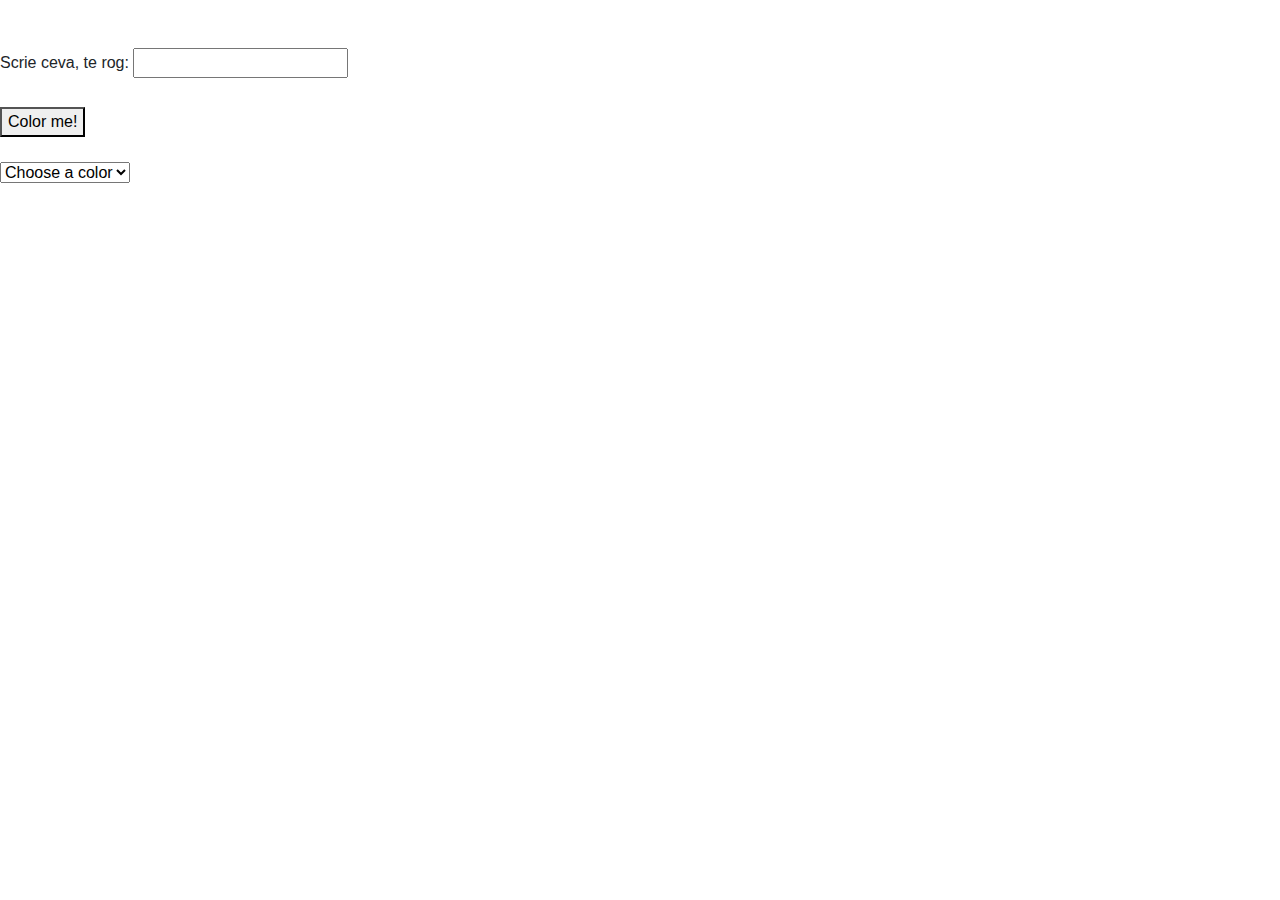
<file: color changing form/index.html>
<!DOCTYPE html>
<html lang="en">
<head>
    <meta charset="UTF-8">
    <meta name="viewport" content="width=device-width, initial-scale=1.0">
    <meta http-equiv="X-UA-Compatible" content="ie=edge">
    <meta name="viewport" content="width=device-width, initial-scale=1, shrink-to-fit=no">
    <link rel="stylesheet" href="https://maxcdn.bootstrapcdn.com/bootstrap/4.0.0/css/bootstrap.min.css" integrity="sha384-Gn5384xqQ1aoWXA+058RXPxPg6fy4IWvTNh0E263XmFcJlSAwiGgFAW/dAiS6JXm" crossorigin="anonymous">
    <title>Events | Asynchronicity</title>
</head>
<body>
    <br><br>
    <label for="word">Scrie ceva, te rog: </label>
    <input type="text" id="word">
    <br><br>
    <button id="b1">Color me!</button>
    <br><br>
    <select id="s1" name="s1">
        <option value="black" selected="selected">Choose a color</option>
        <option value="red">Red </option>
        <option value="yellow">Yellow </option>
        <option value="pink">Pink </option>
    </select>
    <script src="main.js"></script>
</body>
</html>
</file>
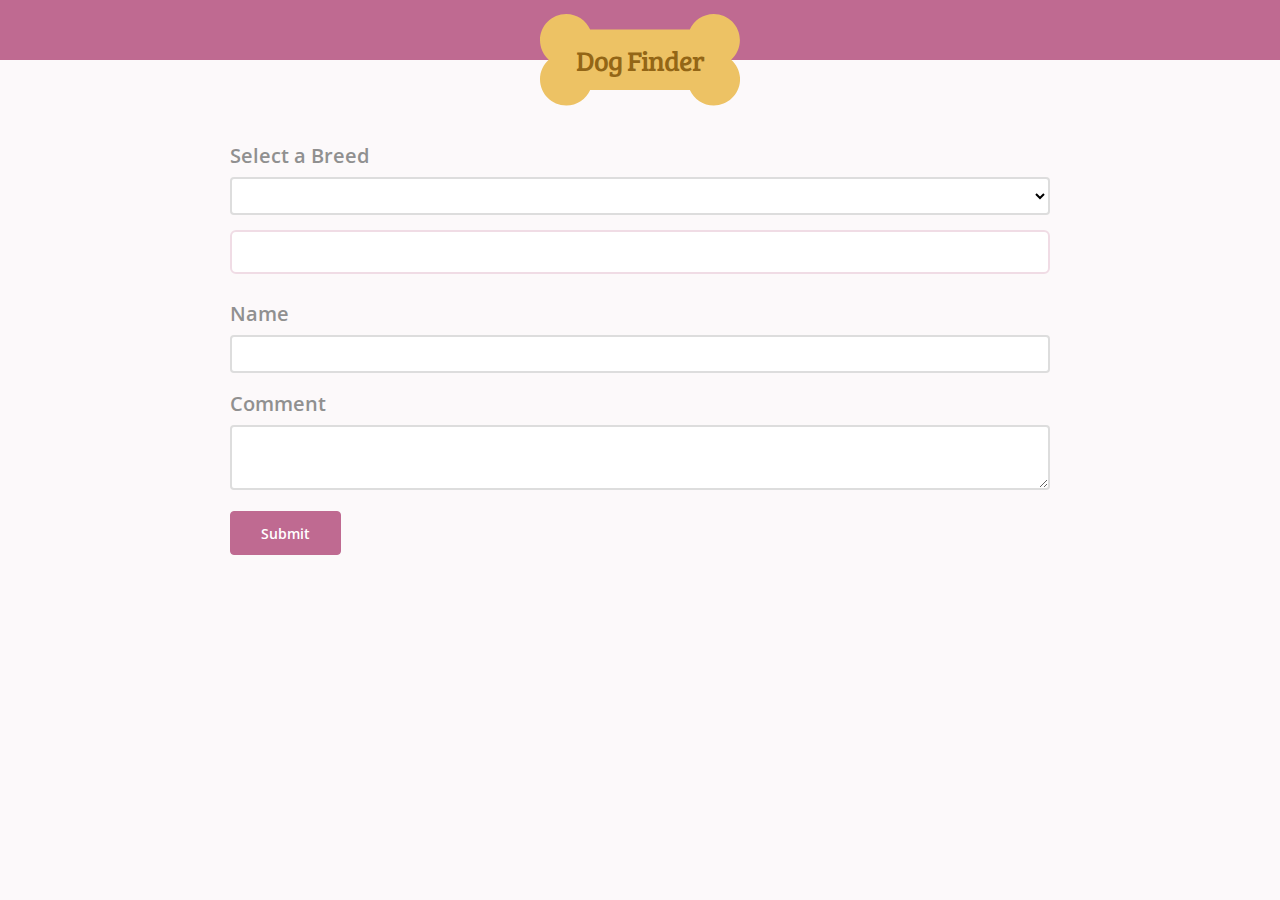
<file: doggoDB/index.html>
<!DOCTYPE html>
<html lang="en">
<head>
  <meta charset="UTF-8">
  <title>DoggoSelect</title>
  <link href="https://fonts.googleapis.com/css?family=Bree+Serif|Open+Sans:400,700" rel="stylesheet">
  <link rel="stylesheet" href="css/styles.css">
</head>
<body>
  <header>
    <h1 class="logo">Dog Finder</h1>
  </header>
  <div class="container">  
    <label for="breeds">Select a Breed</label>
    <select class="u-full-width" id="breeds"></select>
    
    <div class="card"></div>
    
    <form>
      <label for="name">Name</label>
      <input class="u-full-width" id="name" type="text">
    
      <label for="comment">Comment</label>
      <textarea class="u-full-width" id="comment"></textarea>
      
      <button type="submit" id="submit">Submit</button>
    </form>    
  </div>
  
  <script src="js/app.js"></script>
</body>
</html>
</file>
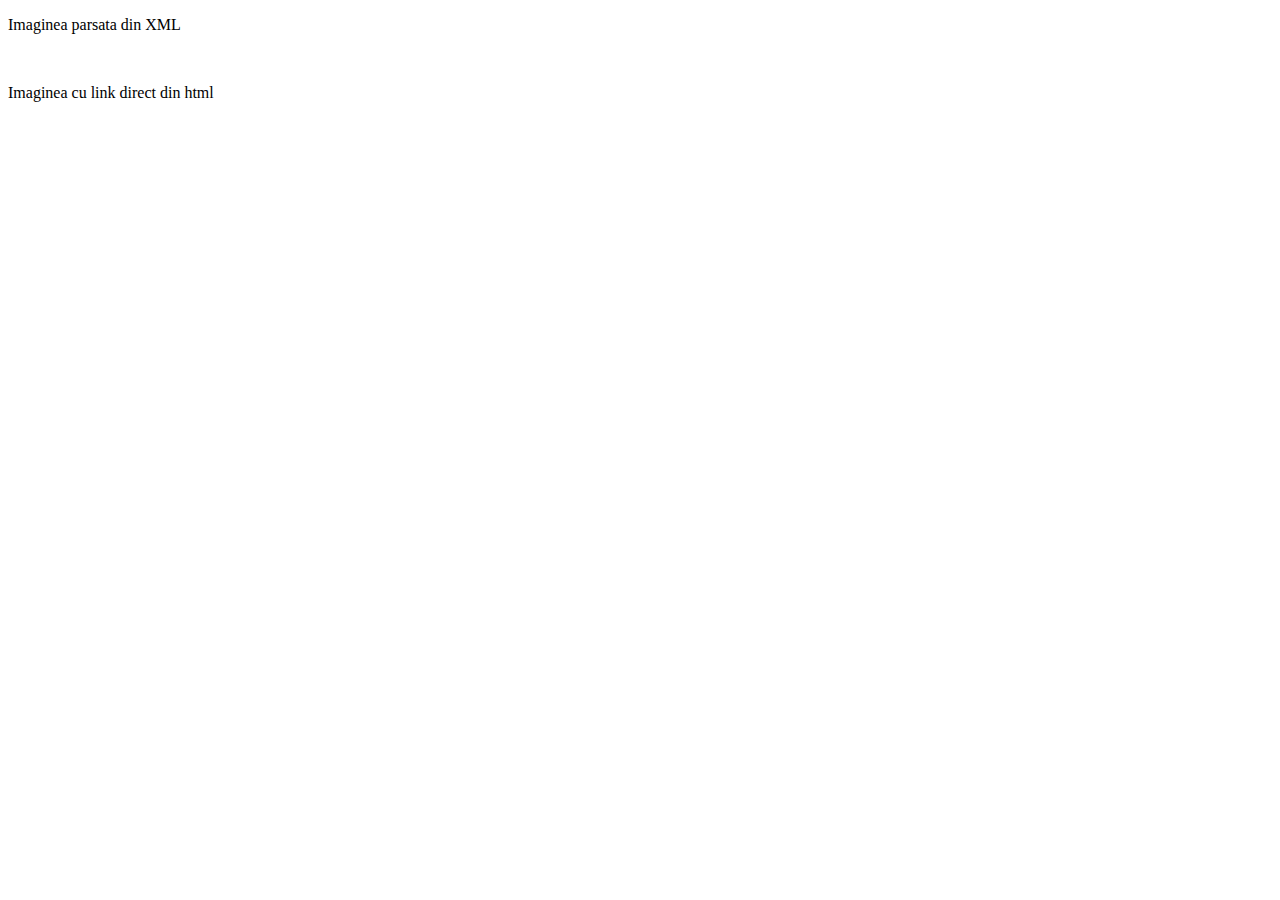
<file: Exercitii06272018/index.html>
<!DOCTYPE html>
<html lang="en">
<head>
    <meta charset="UTF-8">
    <meta name="viewport" content="width=device-width, initial-scale=1.0">
    <meta http-equiv="X-UA-Compatible" content="ie=edge">
    <title>Document</title>

</head>
<body>
    <p>Imaginea parsata din XML</p>
    <div id="catpic"></div>
    <br>
    <p>Imaginea cu link direct din html</p>
    <div id="catpichtml"></div>
<script src="main.js"></script>
</body>
</html>
</file>
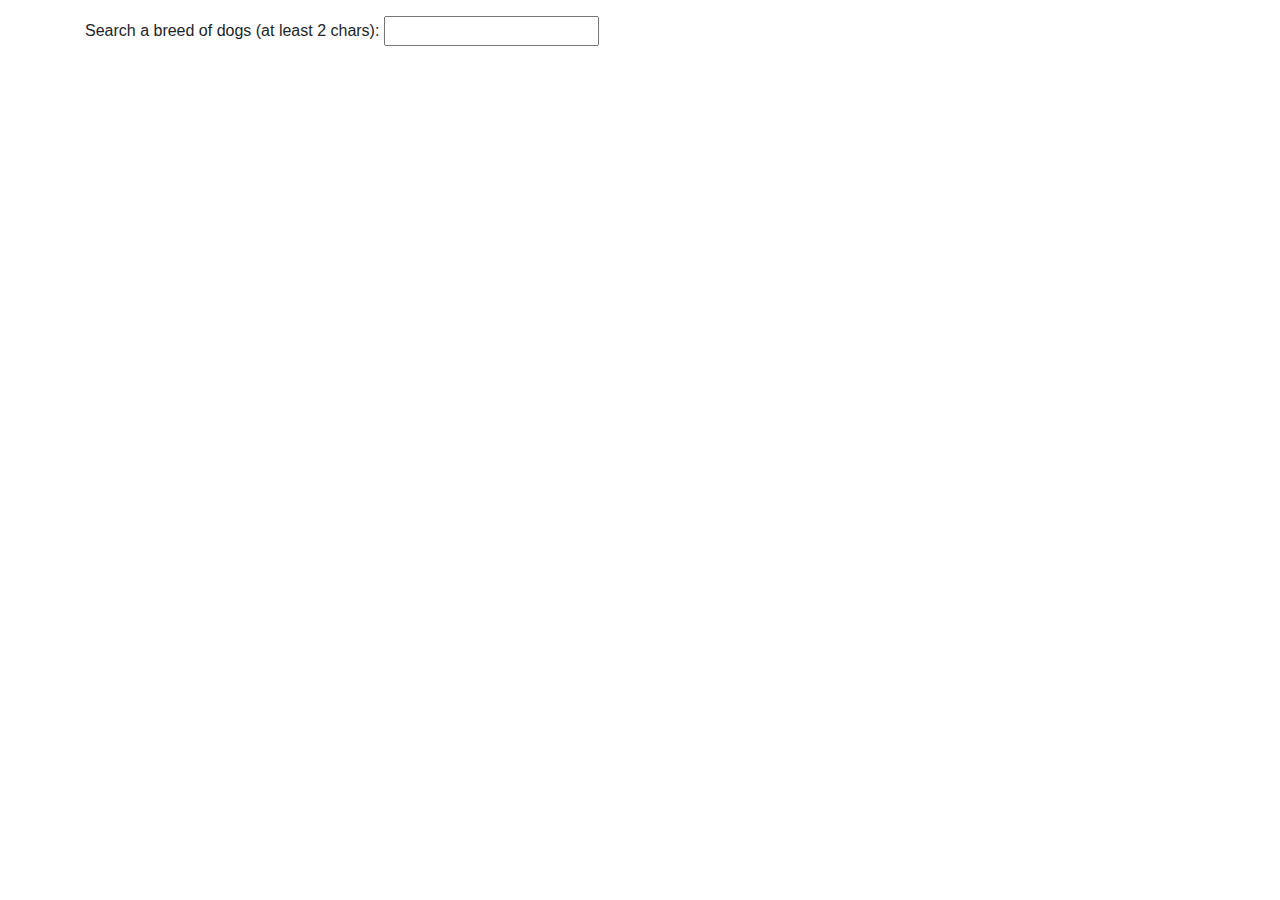
<file: Netflix-like_doggoDB_Search/index.html>
<!doctype html>
<html lang="en">
  <head>
    <title>Dog Finder</title>
    <!-- Required meta tags -->
    <meta charset="utf-8">
    <meta name="viewport" content="width=device-width, initial-scale=1, shrink-to-fit=no">
    <!-- Bootstrap CSS -->
    <link rel="stylesheet" href="https://maxcdn.bootstrapcdn.com/bootstrap/4.0.0/css/bootstrap.min.css" integrity="sha384-Gn5384xqQ1aoWXA+058RXPxPg6fy4IWvTNh0E263XmFcJlSAwiGgFAW/dAiS6JXm" crossorigin="anonymous">
  </head>
  <body>

    <div class="container">
        <div class="row">
            <div class="col-sm-12 mt-3">
                <label for="search">Search a breed of dogs (at least 2 chars): </label>
                <input type="text" name="search" id="search">  
            </div>
        </div>
        <div class="row" id="dogs">
            
        </div>
    </div>
      
    <script src="breeds.js"></script>
    <script src="main.js"></script>
  </body>
</html>
</file>
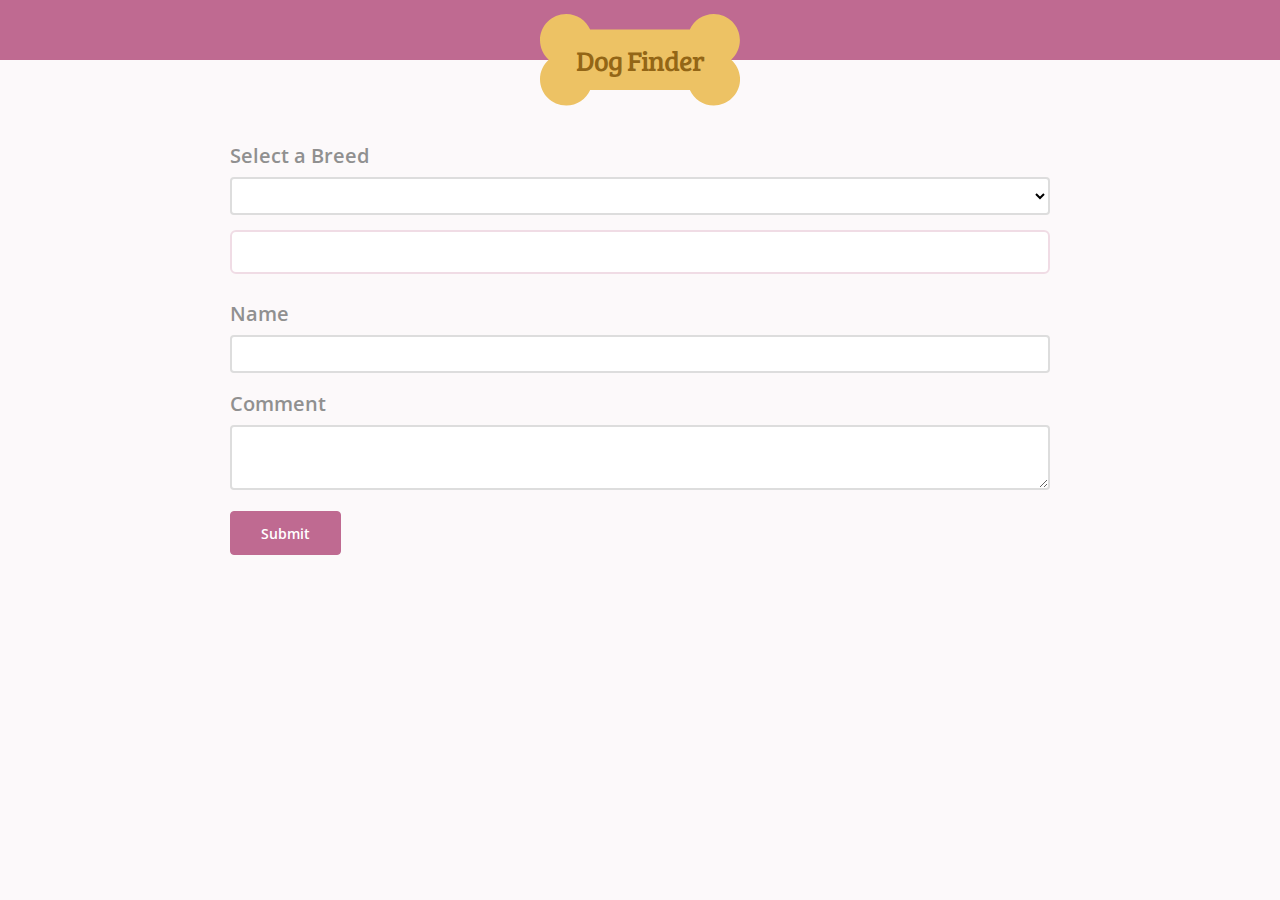
<file: REZOLVARE DOGGODB/index.html>
<!DOCTYPE html>
<html lang="en">
<head>
  <meta charset="UTF-8">
  <title>DoggoSelect</title>
  <link href="https://fonts.googleapis.com/css?family=Bree+Serif|Open+Sans:400,700" rel="stylesheet">
  <link rel="stylesheet" href="css/styles.css">
</head>
<body>
  <header>
    <h1 class="logo">Dog Finder</h1>
  </header>
  <div class="container">  
    <label for="breeds">Select a Breed</label>
    <select class="u-full-width" id="breeds"></select>
    
    <div class="card"></div>
    
    <form>
      <label for="name">Name</label>
      <input class="u-full-width" name"user" id="user" type="text">
    
      <label for="comment">Comment</label>
      <textarea class="u-full-width" id="comment"></textarea>
      
      <button type="submit" id="submit">Submit</button>
    </form>    
  </div>
  
  <script src="js/app.js"></script>
</body>
</html>
</file>
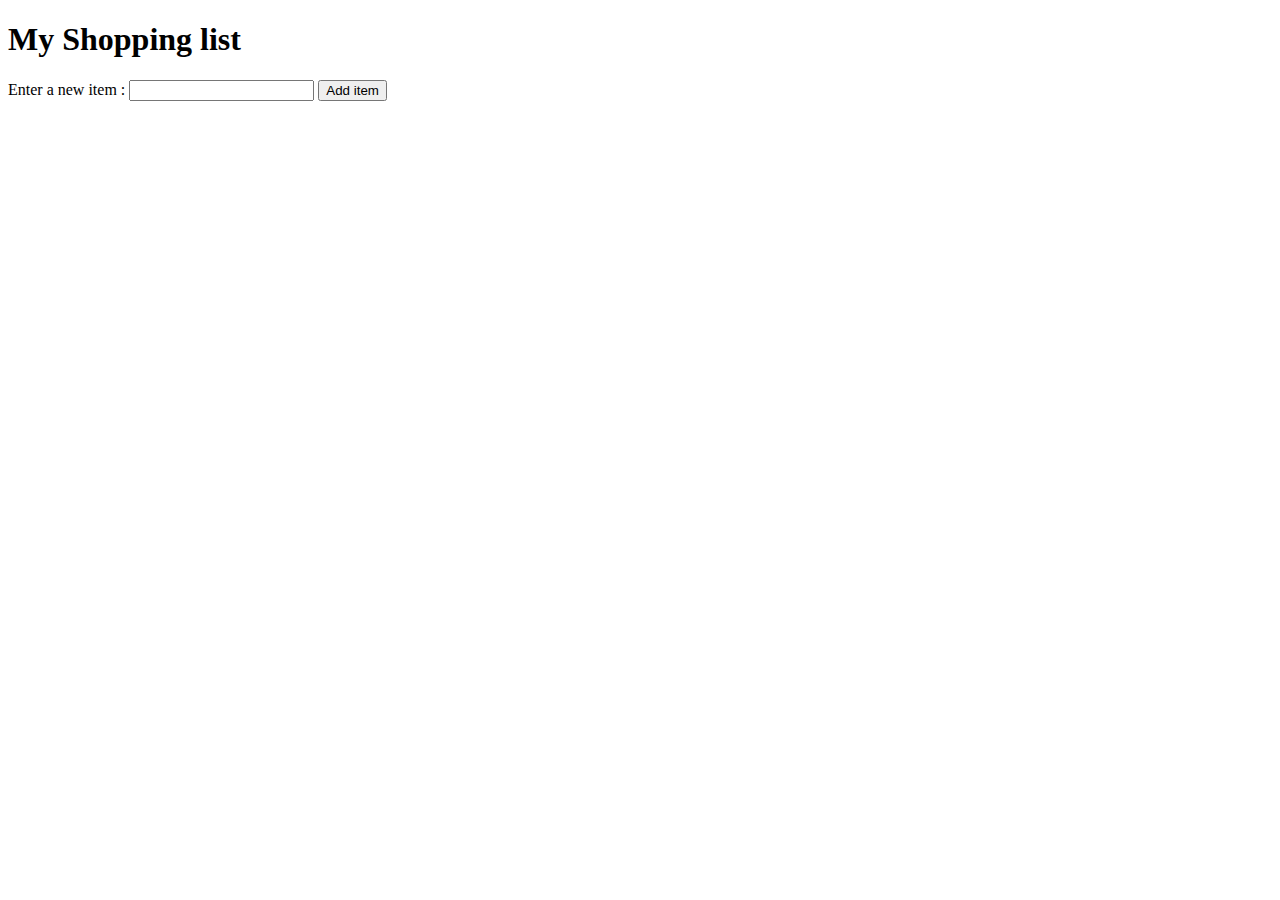
<file: shopping list/index.html>
<!DOCTYPE html>
<html lang="en">

<head>
    <meta charset="UTF-8">
    <meta name="viewport" content="width=device-width, initial-scale=1.0">
    <meta http-equiv="X-UA-Compatible" content="ie=edge">
    <link rel="stylesheet" type="text/css" href="style.css">
    <title>Shopping List</title>
</head>

<body>
    <h1>My Shopping list</h1>
    <!--<form>-->
    <label for="shop">Enter a new item : </label>
    <input type="text" name="shop" id="inputText">
    <button id="but1">Add item</button>
    <!--</form>-->
    <ul id="shopingList">

    </ul>

    <script src="main.js"></script>
</body>

</html>
</file>
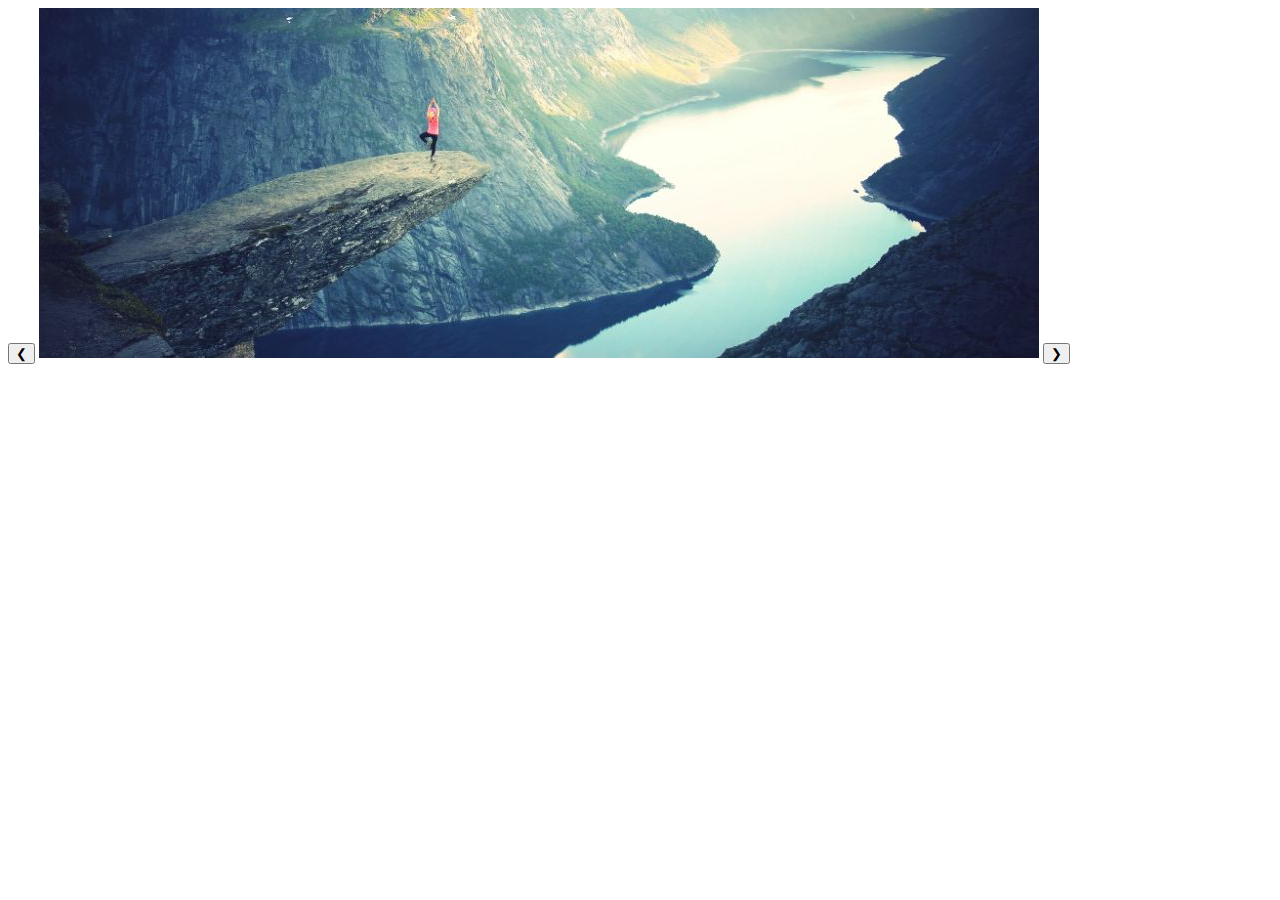
<file: slideshow/index.html>
<!DOCTYPE html>
<html lang="en">
<head>
    
    <meta charset="UTF-8">
    <meta name="viewport" content="width=device-width, initial-scale=1.0">
    <meta http-equiv="X-UA-Compatible" content="ie=edge">
    <title>Document</title>
    
    

</head>
<body>
    
       <button id="inapoi" name="inapoi">&#10094;</button>
        <img id="slide" src="" alt="">
        <button id="inainte" name="inainte">&#10095;</button>
        <link rel = "stylesheet" type="text/css" href="style.css">
        <script src = "main.js"></script>
</body>
</html>
</file>
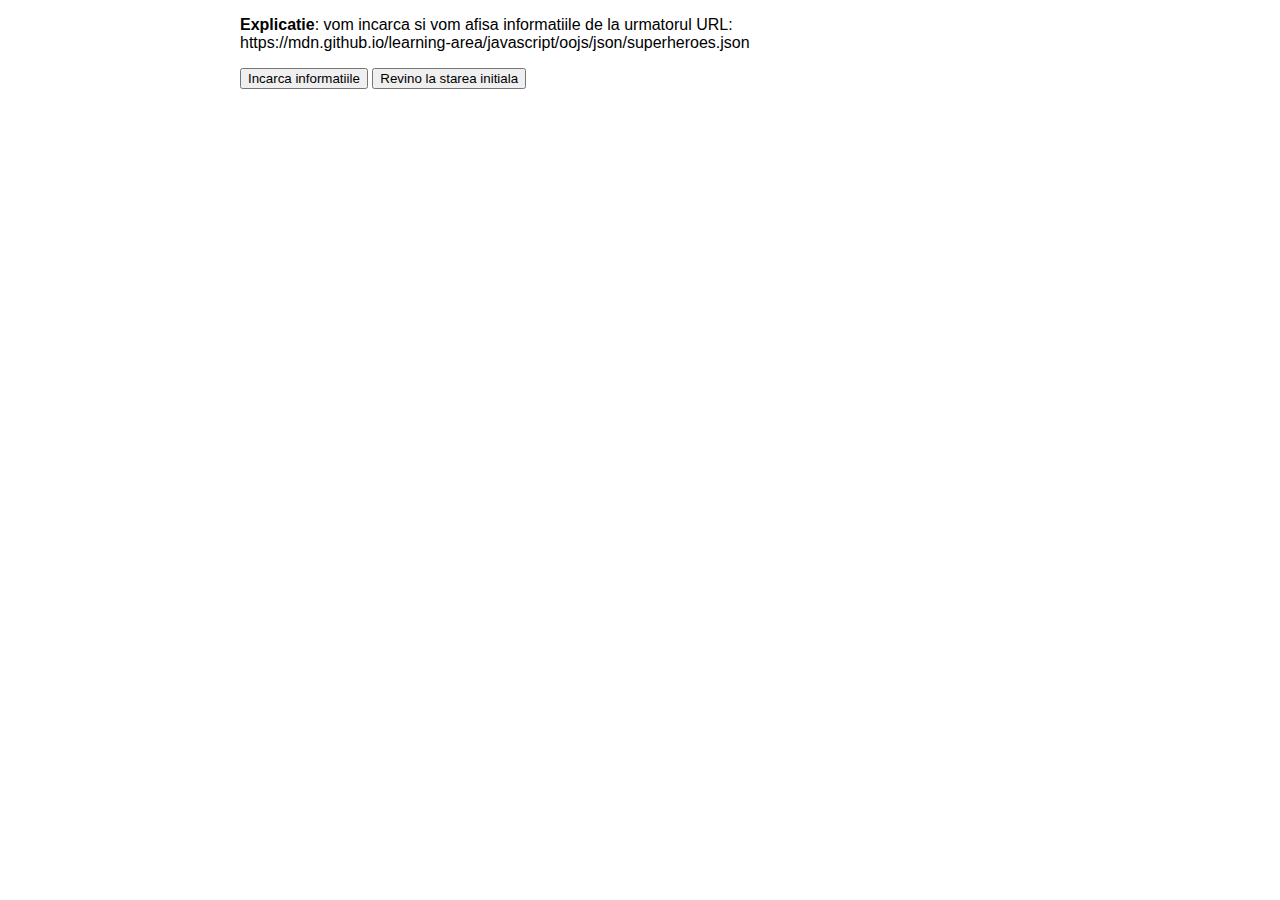
<file: AJAX PRACTICE/01/index.html>
<!DOCTYPE html>
    <html>
    <head>
        <meta charset="utf-8">
        <title>Our superheroes</title>
        <link href="https://fonts.googleapis.com/css?family=Faster+One" rel="stylesheet">
        <link rel="stylesheet" href="ajax.css">
    </head>
    <body>
        <header>
        </header>
        
        <section>
        </section> 
        
         <div>
            <p>
                <strong>Explicatie</strong>: vom incarca si vom afisa informatiile de la 
                urmatorul URL:<br>
                https://mdn.github.io/learning-area/javascript/oojs/json/superheroes.json
            </p>
            <button id="load">Incarca informatiile</button>
            <button id="reload">Revino la starea initiala</button>
        </div>
        
        <script src="main.js"></script>   
        
    </body>
    </html>
</file>
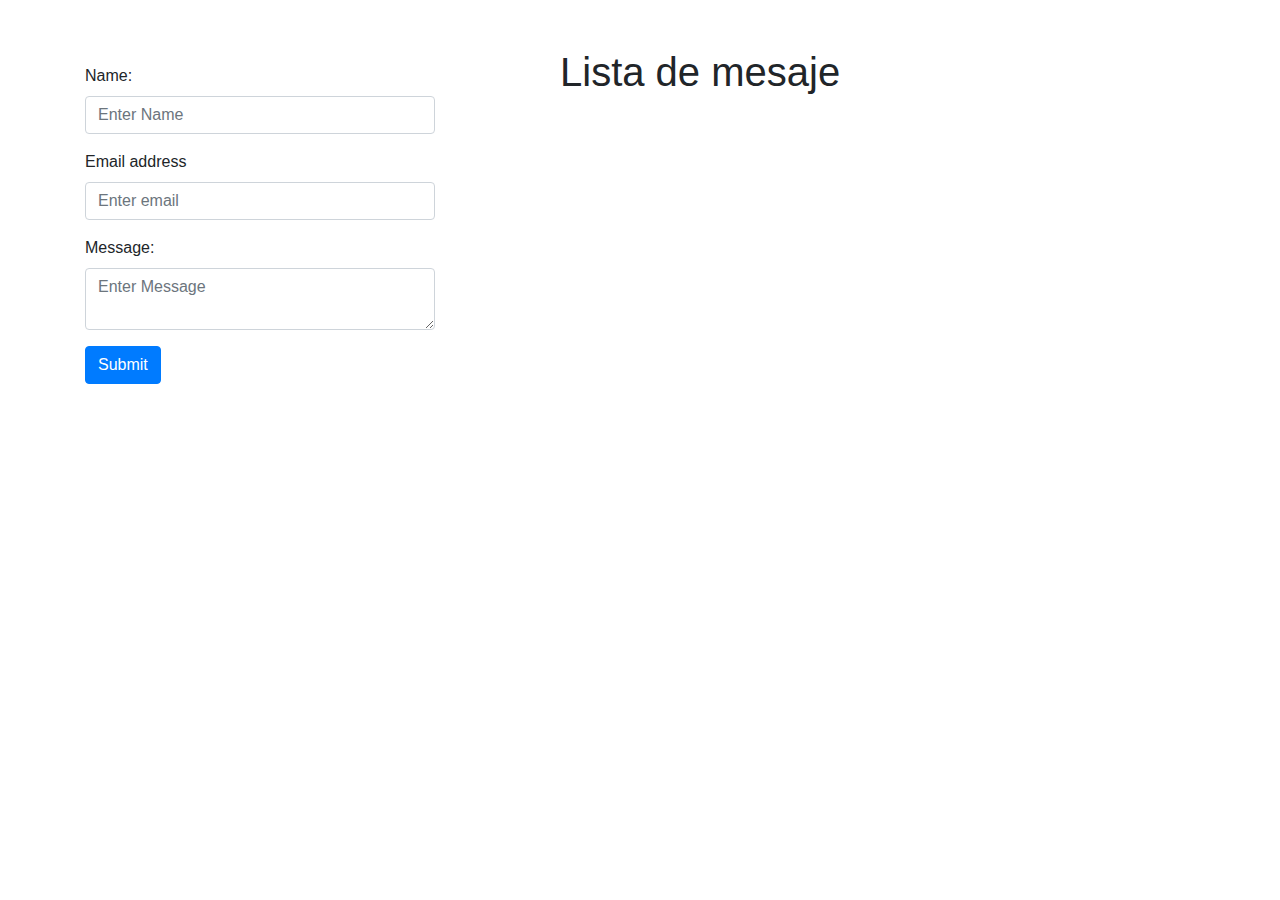
<file: comments/modul9_1/index.html>
<!doctype html>
<html lang="en">
<head>
  <title>AJAX Forms</title>
  <!-- Required meta tags -->
  <meta charset="utf-8">
  <meta name="viewport" content="width=device-width, initial-scale=1, shrink-to-fit=no">
  <!-- Bootstrap CSS -->
  <link rel="stylesheet" href="https://maxcdn.bootstrapcdn.com/bootstrap/4.0.0/css/bootstrap.min.css" integrity="sha384-Gn5384xqQ1aoWXA+058RXPxPg6fy4IWvTNh0E263XmFcJlSAwiGgFAW/dAiS6JXm"
    crossorigin="anonymous">
</head>
<body>
  <div class="container mt-5">
    <div class="row">
      <div class="col-4">

        <div id="form-messages" class="text-success mb-3"></div>

        <form id="ajax-contact">
          <div class="form-group">
            <label for="name">Name:</label>
            <input class="form-control" id="name" name="name" placeholder="Enter Name">
          </div>
          <div class="form-group">
            <label for="email">Email address</label>
            <input class="form-control" id="email" name="email" placeholder="Enter email">
          </div>
          <div class="form-group">
            <label for="message">Message:</label>
            <textarea id="message" name="message" class="form-control" placeholder="Enter Message"></textarea>
          </div>
          <button type="submit" class="btn btn-primary" id="submit">Submit</button>
        </form>
      </div>
      <div class="col-1">
      </div>
      <div class="col-4">
        <h1 class="display-5 mb-4">Lista de mesaje</h1>
        <div id="messages" class"list-group"></div>

        
      </div>


    </div>
  </div>
  <script src="main.js"></script>


  <!-- Optional JavaScript -->
  <!-- jQuery first, then Popper.js, then Bootstrap JS -->
  <script src="https://code.jquery.com/jquery-3.2.1.slim.min.js" integrity="sha384-KJ3o2DKtIkvYIK3UENzmM7KCkRr/rE9/Qpg6aAZGJwFDMVNA/GpGFF93hXpG5KkN"
    crossorigin="anonymous"></script>
  <script src="https://cdnjs.cloudflare.com/ajax/libs/popper.js/1.12.9/umd/popper.min.js" integrity="sha384-ApNbgh9B+Y1QKtv3Rn7W3mgPxhU9K/ScQsAP7hUibX39j7fakFPskvXusvfa0b4Q"
    crossorigin="anonymous"></script>
  <script src="https://maxcdn.bootstrapcdn.com/bootstrap/4.0.0/js/bootstrap.min.js" integrity="sha384-JZR6Spejh4U02d8jOt6vLEHfe/JQGiRRSQQxSfFWpi1MquVdAyjUar5+76PVCmYl"
    crossorigin="anonymous"></script>
</body>
</html>
</file>
<file: shopping list/style.css>
#localButton{
    margin-left: 20px;
    height:16px;
    width:60px;
    padding: 0px 5px;
}
</file>
<file: slideshow/style.css>
/* The dots/bullets/indicators */
.biluta {
    cursor: pointer;
    height: 15px;
    width: 15px;
    margin: 0 2px;
    background-color: #bbb;
    border-radius: 50%;
    display: inline-block;
    transition: background-color 0.6s ease;
  }
  
  .activ, .biluta:hover {
    background-color: #717171;
  }
  
  .meniu {
    text-align: center;
  }
</file>
<file: AJAX PRACTICE/01/ajax.css>
html {
    font-family: 'helvetica neue', helvetica, arial, sans-serif;
  }
  body {
    width: 800px;
    margin: 0 auto;
  }
  h1,
  h2 {
    font-family: 'Faster One', cursive;
  }
  h1 {
    font-size: 4rem;
    text-align: center;
  }
  header p {
    font-size: 1.3rem;
    font-weight: bold;
    text-align: center;
  }
  /* section styles */
  section article {
    width: 33%;
    float: left;
  }
  section p {
    margin: 5px 0;
  }
  section ul {
    margin-top: 0;
  }
  h2 {
    font-size: 2.5rem;
    letter-spacing: -5px;
    margin-bottom: 10px;
  }
</file>
<file: doggoDB/css/styles.css>
@charset "UTF-8";
/*! normalize.css v4.1.1 | MIT License | github.com/necolas/normalize.css */
/**
 * 1. Change the default font family in all browsers (opinionated).
 * 2. Prevent adjustments of font size after orientation changes in IE and iOS.
 */
html {
  font-family: sans-serif;
  /* 1 */
  -ms-text-size-adjust: 100%;
  /* 2 */
  -webkit-text-size-adjust: 100%;
  /* 2 */ }

/**
 * Remove the margin in all browsers (opinionated).
 */
body {
  margin: 0; }

/* HTML5 display definitions
   ========================================================================== */
/**
 * Add the correct display in IE 9-.
 * 1. Add the correct display in Edge, IE, and Firefox.
 * 2. Add the correct display in IE.
 */
article,
aside,
details,
figcaption,
figure,
footer,
header,
main,
menu,
nav,
section,
summary {
  /* 1 */
  display: block; }

/**
 * Add the correct display in IE 9-.
 */
audio,
canvas,
progress,
video {
  display: inline-block; }

/**
 * Add the correct display in iOS 4-7.
 */
audio:not([controls]) {
  display: none;
  height: 0; }

/**
 * Add the correct vertical alignment in Chrome, Firefox, and Opera.
 */
progress {
  vertical-align: baseline; }

/**
 * Add the correct display in IE 10-.
 * 1. Add the correct display in IE.
 */
template,
[hidden] {
  display: none; }

/* Links
   ========================================================================== */
/**
 * 1. Remove the gray background on active links in IE 10.
 * 2. Remove gaps in links underline in iOS 8+ and Safari 8+.
 */
a {
  background-color: transparent;
  /* 1 */
  -webkit-text-decoration-skip: objects;
  /* 2 */ }

/**
 * Remove the outline on focused links when they are also active or hovered
 * in all browsers (opinionated).
 */
a:active,
a:hover {
  outline-width: 0; }

/* Text-level semantics
   ========================================================================== */
/**
 * 1. Remove the bottom border in Firefox 39-.
 * 2. Add the correct text decoration in Chrome, Edge, IE, Opera, and Safari.
 */
abbr[title] {
  border-bottom: none;
  /* 1 */
  text-decoration: underline;
  /* 2 */
  text-decoration: underline dotted;
  /* 2 */ }

/**
 * Prevent the duplicate application of `bolder` by the next rule in Safari 6.
 */
b,
strong {
  font-weight: inherit; }

/**
 * Add the correct font weight in Chrome, Edge, and Safari.
 */
b,
strong {
  font-weight: bolder; }

/**
 * Add the correct font style in Android 4.3-.
 */
dfn {
  font-style: italic; }

/**
 * Correct the font size and margin on `h1` elements within `section` and
 * `article` contexts in Chrome, Firefox, and Safari.
 */
h1 {
  font-size: 2em;
  margin: 0.67em 0; }

/**
 * Add the correct background and color in IE 9-.
 */
mark {
  background-color: #ff0;
  color: #000; }

/**
 * Add the correct font size in all browsers.
 */
small {
  font-size: 80%; }

/**
 * Prevent `sub` and `sup` elements from affecting the line height in
 * all browsers.
 */
sub,
sup {
  font-size: 75%;
  line-height: 0;
  position: relative;
  vertical-align: baseline; }

sub {
  bottom: -0.25em; }

sup {
  top: -0.5em; }

/* Embedded content
   ========================================================================== */
/**
 * Remove the border on images inside links in IE 10-.
 */
img {
  border-style: none; }

/**
 * Hide the overflow in IE.
 */
svg:not(:root) {
  overflow: hidden; }

/* Grouping content
   ========================================================================== */
/**
 * 1. Correct the inheritance and scaling of font size in all browsers.
 * 2. Correct the odd `em` font sizing in all browsers.
 */
code,
kbd,
pre,
samp {
  font-family: monospace, monospace;
  /* 1 */
  font-size: 1em;
  /* 2 */ }

/**
 * Add the correct margin in IE 8.
 */
figure {
  margin: 1em 40px; }

/**
 * 1. Add the correct box sizing in Firefox.
 * 2. Show the overflow in Edge and IE.
 */
hr {
  box-sizing: content-box;
  /* 1 */
  height: 0;
  /* 1 */
  overflow: visible;
  /* 2 */ }

/* Forms
   ========================================================================== */
/**
 * 1. Change font properties to `inherit` in all browsers (opinionated).
 * 2. Remove the margin in Firefox and Safari.
 */
button,
input,
select,
textarea {
  font: inherit;
  /* 1 */
  margin: 0;
  /* 2 */ }

/**
 * Restore the font weight unset by the previous rule.
 */
optgroup {
  font-weight: bold; }

/**
 * Show the overflow in IE.
 * 1. Show the overflow in Edge.
 */
button,
input {
  /* 1 */
  overflow: visible; }

/**
 * Remove the inheritance of text transform in Edge, Firefox, and IE.
 * 1. Remove the inheritance of text transform in Firefox.
 */
button,
select {
  /* 1 */
  text-transform: none; }

/**
 * 1. Prevent a WebKit bug where (2) destroys native `audio` and `video`
 *    controls in Android 4.
 * 2. Correct the inability to style clickable types in iOS and Safari.
 */
button,
html [type="button"],
[type="reset"],
[type="submit"] {
  -webkit-appearance: button;
  /* 2 */ }

/**
 * Remove the inner border and padding in Firefox.
 */
button::-moz-focus-inner,
[type="button"]::-moz-focus-inner,
[type="reset"]::-moz-focus-inner,
[type="submit"]::-moz-focus-inner {
  border-style: none;
  padding: 0; }

/**
 * Restore the focus styles unset by the previous rule.
 */
button:-moz-focusring,
[type="button"]:-moz-focusring,
[type="reset"]:-moz-focusring,
[type="submit"]:-moz-focusring {
  outline: 1px dotted ButtonText; }

/**
 * Change the border, margin, and padding in all browsers (opinionated).
 */
fieldset {
  border: 1px solid #c0c0c0;
  margin: 0 2px;
  padding: 0.35em 0.625em 0.75em; }

/**
 * 1. Correct the text wrapping in Edge and IE.
 * 2. Correct the color inheritance from `fieldset` elements in IE.
 * 3. Remove the padding so developers are not caught out when they zero out
 *    `fieldset` elements in all browsers.
 */
legend {
  box-sizing: border-box;
  /* 1 */
  color: inherit;
  /* 2 */
  display: table;
  /* 1 */
  max-width: 100%;
  /* 1 */
  padding: 0;
  /* 3 */
  white-space: normal;
  /* 1 */ }

/**
 * Remove the default vertical scrollbar in IE.
 */
textarea {
  overflow: auto; }

/**
 * 1. Add the correct box sizing in IE 10-.
 * 2. Remove the padding in IE 10-.
 */
[type="checkbox"],
[type="radio"] {
  box-sizing: border-box;
  /* 1 */
  padding: 0;
  /* 2 */ }

/**
 * Correct the cursor style of increment and decrement buttons in Chrome.
 */
[type="number"]::-webkit-inner-spin-button,
[type="number"]::-webkit-outer-spin-button {
  height: auto; }

/**
 * 1. Correct the odd appearance in Chrome and Safari.
 * 2. Correct the outline style in Safari.
 */
[type="search"] {
  -webkit-appearance: textfield;
  /* 1 */
  outline-offset: -2px;
  /* 2 */ }

/**
 * Remove the inner padding and cancel buttons in Chrome and Safari on OS X.
 */
[type="search"]::-webkit-search-cancel-button,
[type="search"]::-webkit-search-decoration {
  -webkit-appearance: none; }

/**
 * Correct the text style of placeholders in Chrome, Edge, and Safari.
 */
::-webkit-input-placeholder {
  color: inherit;
  opacity: 0.54; }

/**
 * 1. Correct the inability to style clickable types in iOS and Safari.
 * 2. Change font properties to `inherit` in Safari.
 */
::-webkit-file-upload-button {
  -webkit-appearance: button;
  /* 1 */
  font: inherit;
  /* 2 */ }

/*
* Skeleton V2.0.4
* Copyright 2014, Dave Gamache
* www.getskeleton.com
* Free to use under the MIT license.
* http://www.opensource.org/licenses/mit-license.php
* 12/29/2014
*/
/* Table of contents
––––––––––––––––––––––––––––––––––––––––––––––––––
- Grid
- Base Styles
- Typography
- Links
- Buttons
- Forms
- Lists
- Code
- Tables
- Spacing
- Utilities
- Clearing
- Media Queries
*/
/* Grid
–––––––––––––––––––––––––––––––––––––––––––––––––– */
.container {
  position: relative;
  width: 100%;
  max-width: 960px;
  margin: 0 auto;
  padding: 0 20px;
  box-sizing: border-box; }

.column,
.columns {
  width: 100%;
  float: left;
  box-sizing: border-box; }

/* For devices larger than 400px */
@media (min-width: 400px) {
  .container {
    width: 85%;
    padding: 0; } }
/* For devices larger than 550px */
@media (min-width: 550px) {
  .container {
    width: 80%; }

  .column,
  .columns {
    margin-left: 4%; }

  .column:first-child,
  .columns:first-child {
    margin-left: 0; }

  .one.column,
  .one.columns {
    width: 4.66666666667%; }

  .two.columns {
    width: 13.3333333333%; }

  .three.columns {
    width: 22%; }

  .four.columns {
    width: 30.6666666667%; }

  .five.columns {
    width: 39.3333333333%; }

  .six.columns {
    width: 48%; }

  .seven.columns {
    width: 56.6666666667%; }

  .eight.columns {
    width: 65.3333333333%; }

  .nine.columns {
    width: 74.0%; }

  .ten.columns {
    width: 82.6666666667%; }

  .eleven.columns {
    width: 91.3333333333%; }

  .twelve.columns {
    width: 100%;
    margin-left: 0; }

  .one-third.column {
    width: 30.6666666667%; }

  .two-thirds.column {
    width: 65.3333333333%; }

  .one-half.column {
    width: 48%; }

  /* Offsets */
  .offset-by-one.column,
  .offset-by-one.columns {
    margin-left: 8.66666666667%; }

  .offset-by-two.column,
  .offset-by-two.columns {
    margin-left: 17.3333333333%; }

  .offset-by-three.column,
  .offset-by-three.columns {
    margin-left: 26%; }

  .offset-by-four.column,
  .offset-by-four.columns {
    margin-left: 34.6666666667%; }

  .offset-by-five.column,
  .offset-by-five.columns {
    margin-left: 43.3333333333%; }

  .offset-by-six.column,
  .offset-by-six.columns {
    margin-left: 52%; }

  .offset-by-seven.column,
  .offset-by-seven.columns {
    margin-left: 60.6666666667%; }

  .offset-by-eight.column,
  .offset-by-eight.columns {
    margin-left: 69.3333333333%; }

  .offset-by-nine.column,
  .offset-by-nine.columns {
    margin-left: 78.0%; }

  .offset-by-ten.column,
  .offset-by-ten.columns {
    margin-left: 86.6666666667%; }

  .offset-by-eleven.column,
  .offset-by-eleven.columns {
    margin-left: 95.3333333333%; }

  .offset-by-one-third.column,
  .offset-by-one-third.columns {
    margin-left: 34.6666666667%; }

  .offset-by-two-thirds.column,
  .offset-by-two-thirds.columns {
    margin-left: 69.3333333333%; }

  .offset-by-one-half.column,
  .offset-by-one-half.columns {
    margin-left: 52%; } }
/* Base Styles
–––––––––––––––––––––––––––––––––––––––––––––––––– */
/* NOTE
html is set to 62.5% so that all the REM measurements throughout Skeleton
are based on 10px sizing. So basically 1.5rem = 15px :) */
html {
  font-size: 62.5%; }

body {
  font-size: 1.5em;
  /* currently ems cause chrome bug misinterpreting rems on body element */
  line-height: 1.6;
  font-weight: 400;
  font-family: "Raleway", "HelveticaNeue", "Helvetica Neue", Helvetica, Arial, sans-serif;
  color: #222; }

/* Typography
–––––––––––––––––––––––––––––––––––––––––––––––––– */
h1, h2, h3, h4, h5, h6 {
  margin-top: 0;
  margin-bottom: 2rem;
  font-weight: 300; }

h1 {
  font-size: 4.0rem;
  line-height: 1.2;
  letter-spacing: -.1rem; }

h2 {
  font-size: 3.6rem;
  line-height: 1.25;
  letter-spacing: -.1rem; }

h3 {
  font-size: 3.0rem;
  line-height: 1.3;
  letter-spacing: -.1rem; }

h4 {
  font-size: 2.4rem;
  line-height: 1.35;
  letter-spacing: -.08rem; }

h5 {
  font-size: 1.8rem;
  line-height: 1.5;
  letter-spacing: -.05rem; }

h6 {
  font-size: 1.5rem;
  line-height: 1.6;
  letter-spacing: 0; }

/* Larger than phablet */
@media (min-width: 550px) {
  h1 {
    font-size: 5.0rem; }

  h2 {
    font-size: 4.2rem; }

  h3 {
    font-size: 3.6rem; }

  h4 {
    font-size: 3.0rem; }

  h5 {
    font-size: 2.4rem; }

  h6 {
    font-size: 1.5rem; } }
p {
  margin-top: 0; }

/* Links
–––––––––––––––––––––––––––––––––––––––––––––––––– */
a {
  color: #1EAEDB; }

a:hover {
  color: #0FA0CE; }

/* Buttons
–––––––––––––––––––––––––––––––––––––––––––––––––– */
.button,
button,
input[type="submit"],
input[type="reset"],
input[type="button"] {
  display: inline-block;
  height: 38px;
  padding: 0 30px;
  color: #555;
  text-align: center;
  font-size: 11px;
  font-weight: 600;
  line-height: 38px;
  letter-spacing: .1rem;
  text-transform: uppercase;
  text-decoration: none;
  white-space: nowrap;
  background-color: transparent;
  border-radius: 4px;
  border: 1px solid #bbb;
  cursor: pointer;
  box-sizing: border-box; }

.button:hover,
button:hover,
input[type="submit"]:hover,
input[type="reset"]:hover,
input[type="button"]:hover,
.button:focus,
button:focus,
input[type="submit"]:focus,
input[type="reset"]:focus,
input[type="button"]:focus {
  color: #333;
  border-color: #888;
  outline: 0; }

.button.button-primary,
button.button-primary,
input[type="submit"].button-primary,
input[type="reset"].button-primary,
input[type="button"].button-primary {
  color: #FFF;
  background-color: #33C3F0;
  border-color: #33C3F0; }

.button.button-primary:hover,
button.button-primary:hover,
input[type="submit"].button-primary:hover,
input[type="reset"].button-primary:hover,
input[type="button"].button-primary:hover,
.button.button-primary:focus,
button.button-primary:focus,
input[type="submit"].button-primary:focus,
input[type="reset"].button-primary:focus,
input[type="button"].button-primary:focus {
  color: #FFF;
  background-color: #1EAEDB;
  border-color: #1EAEDB; }

/* Forms
–––––––––––––––––––––––––––––––––––––––––––––––––– */
input[type="email"],
input[type="number"],
input[type="search"],
input[type="text"],
input[type="tel"],
input[type="url"],
input[type="password"],
textarea,
select {
  height: 38px;
  padding: 6px 10px;
  /* The 6px vertically centers text on FF, ignored by Webkit */
  background-color: #fff;
  border: 1px solid #D1D1D1;
  border-radius: 4px;
  box-shadow: none;
  box-sizing: border-box; }

/* Removes awkward default styles on some inputs for iOS */
input[type="email"],
input[type="number"],
input[type="search"],
input[type="text"],
input[type="tel"],
input[type="url"],
input[type="password"],
textarea {
  -webkit-appearance: none;
  -moz-appearance: none;
  appearance: none; }

textarea {
  min-height: 65px;
  padding-top: 6px;
  padding-bottom: 6px; }

input[type="email"]:focus,
input[type="number"]:focus,
input[type="search"]:focus,
input[type="text"]:focus,
input[type="tel"]:focus,
input[type="url"]:focus,
input[type="password"]:focus,
textarea:focus,
select:focus {
  border: 1px solid #33C3F0;
  outline: 0; }

label,
legend {
  display: block;
  margin-bottom: .5rem;
  font-weight: 600; }

fieldset {
  padding: 0;
  border-width: 0; }

input[type="checkbox"],
input[type="radio"] {
  display: inline; }

label > .label-body {
  display: inline-block;
  margin-left: .5rem;
  font-weight: normal; }

/* Lists
–––––––––––––––––––––––––––––––––––––––––––––––––– */
ul {
  list-style: circle inside; }

ol {
  list-style: decimal inside; }

ol, ul {
  padding-left: 0;
  margin-top: 0; }

ul ul,
ul ol,
ol ol,
ol ul {
  margin: 1.5rem 0 1.5rem 3rem;
  font-size: 90%; }

li {
  margin-bottom: 1rem; }

/* Code
–––––––––––––––––––––––––––––––––––––––––––––––––– */
code {
  padding: .2rem .5rem;
  margin: 0 .2rem;
  font-size: 90%;
  white-space: nowrap;
  background: #F1F1F1;
  border: 1px solid #E1E1E1;
  border-radius: 4px; }

pre > code {
  display: block;
  padding: 1rem 1.5rem;
  white-space: pre; }

/* Tables
–––––––––––––––––––––––––––––––––––––––––––––––––– */
th,
td {
  padding: 12px 15px;
  text-align: left;
  border-bottom: 1px solid #E1E1E1; }

th:first-child,
td:first-child {
  padding-left: 0; }

th:last-child,
td:last-child {
  padding-right: 0; }

/* Spacing
–––––––––––––––––––––––––––––––––––––––––––––––––– */
button,
.button {
  margin-bottom: 1rem; }

input,
textarea,
select,
fieldset {
  margin-bottom: 1.5rem; }

pre,
blockquote,
dl,
figure,
table,
p,
ul,
ol,
form {
  margin-bottom: 2.5rem; }

/* Utilities
–––––––––––––––––––––––––––––––––––––––––––––––––– */
.u-full-width {
  width: 100%;
  box-sizing: border-box; }

.u-max-full-width {
  max-width: 100%;
  box-sizing: border-box; }

.u-pull-right {
  float: right; }

.u-pull-left {
  float: left; }

/* Misc
–––––––––––––––––––––––––––––––––––––––––––––––––– */
hr {
  margin-top: 3rem;
  margin-bottom: 3.5rem;
  border-width: 0;
  border-top: 1px solid #E1E1E1; }

/* Clearing
–––––––––––––––––––––––––––––––––––––––––––––––––– */
/* Self Clearing Goodness */
.container:after,
.row:after,
.u-cf {
  content: "";
  display: table;
  clear: both; }

/* Media Queries
–––––––––––––––––––––––––––––––––––––––––––––––––– */
/*
Note: The best way to structure the use of media queries is to create the queries
near the relevant code. For example, if you wanted to change the styles for buttons
on small devices, paste the mobile query code up in the buttons section and style it
there.
*/
/* Larger than mobile */
/* Larger than phablet (also point when grid becomes active) */
/* Larger than tablet */
/* Larger than desktop */
/* Larger than Desktop HD */
body {
  font-family: "Open Sans", sans-serif;
  color: #272727;
  background-color: #fcf9fa;
  text-align: center; }

p {
  font-family: "Open Sans", sans-serif; }

img {
  display: block;
  margin: auto; }

a {
  color: #bf6a91;
  text-decoration: none; }
  a:hover, a:active, a:focus {
    color: #ac4a77; }

h1 {
  text-align: center;
  font-family: "Bree Serif", serif; }

button {
  background-color: #bf6a91;
  border-color: #bf6a91;
  color: #fff;
  transition: background 200ms ease-in-out, border-color 200ms ease-in-out, color 200ms ease-in-out;
  margin-bottom: 0;
  margin-top: 20px;
  text-transform: capitalize;
  letter-spacing: 0;
  font-size: 14px;
  height: 44px;
  line-height: 44px;
  display: inline-block; }
  button[disabled="true"], button[disabled="true"]:hover {
    background-color: #f1f1f1;
    color: #999;
    border-color: #999; }
  button.full {
    width: 100%; }
  button:hover, button:active, button:focus {
    background-color: #ac4a77;
    border-color: #ac4a77;
    color: #fff; }
  button[type="submit"] {
    display: block;
    margin: 0; }

header {
  background-color: #bf6a91;
  height: 60px;
  margin-bottom: 80px; }

.logo {
  color: #936616;
  margin: 0;
  font-size: 2.8rem;
  position: absolute;
  top: 14px;
  left: 50%;
  transform: translateX(-50%);
  width: 200px;
  height: 92px;
  background-image: url("../images/logo.svg");
  line-height: 0;
  background-size: 100%;
  background-repeat: no-repeat;
  display: flex;
  justify-content: center;
  align-items: center; }

.container {
  width: 100%;
  max-width: 860px;
  margin: 0 auto;
  padding: 0 20px;
  box-sizing: border-box; }

.card {
  text-align: center;
  border-radius: 6px;
  background-color: #fff;
  border: solid 2px #f0dce5;
  padding: 20px;
  margin-bottom: 24px; }
  .card img {
    border-radius: 4px;
    margin-bottom: 2.25rem;
    cursor: pointer; }
    @media (max-width: 720px) {
      .card img {
        width: 100%; } }
  .card p {
    font-size: 1.8rem;
    margin-bottom: 1rem; }

label {
  color: #909090;
  font-size: 2rem;
  text-align: left; }

input[type="text"], select, textarea {
  border: solid 2px #ddd; }
  input[type="text"]:focus, select:focus, textarea:focus {
    border: solid 2px #bf6a91; }

select {
  text-transform: capitalize; }

.error {
  background: #ff826f;
  border-radius: 4px;
  padding: 1rem 0;
  color: white;
  margin-bottom: 2rem;
  border: solid 1px tomato; }

/*# sourceMappingURL=styles.css.map */
</file>
<file: REZOLVARE DOGGODB/css/styles.css>
@charset "UTF-8";
/*! normalize.css v4.1.1 | MIT License | github.com/necolas/normalize.css */
/**
 * 1. Change the default font family in all browsers (opinionated).
 * 2. Prevent adjustments of font size after orientation changes in IE and iOS.
 */
html {
  font-family: sans-serif;
  /* 1 */
  -ms-text-size-adjust: 100%;
  /* 2 */
  -webkit-text-size-adjust: 100%;
  /* 2 */ }

/**
 * Remove the margin in all browsers (opinionated).
 */
body {
  margin: 0; }

/* HTML5 display definitions
   ========================================================================== */
/**
 * Add the correct display in IE 9-.
 * 1. Add the correct display in Edge, IE, and Firefox.
 * 2. Add the correct display in IE.
 */
article,
aside,
details,
figcaption,
figure,
footer,
header,
main,
menu,
nav,
section,
summary {
  /* 1 */
  display: block; }

/**
 * Add the correct display in IE 9-.
 */
audio,
canvas,
progress,
video {
  display: inline-block; }

/**
 * Add the correct display in iOS 4-7.
 */
audio:not([controls]) {
  display: none;
  height: 0; }

/**
 * Add the correct vertical alignment in Chrome, Firefox, and Opera.
 */
progress {
  vertical-align: baseline; }

/**
 * Add the correct display in IE 10-.
 * 1. Add the correct display in IE.
 */
template,
[hidden] {
  display: none; }

/* Links
   ========================================================================== */
/**
 * 1. Remove the gray background on active links in IE 10.
 * 2. Remove gaps in links underline in iOS 8+ and Safari 8+.
 */
a {
  background-color: transparent;
  /* 1 */
  -webkit-text-decoration-skip: objects;
  /* 2 */ }

/**
 * Remove the outline on focused links when they are also active or hovered
 * in all browsers (opinionated).
 */
a:active,
a:hover {
  outline-width: 0; }

/* Text-level semantics
   ========================================================================== */
/**
 * 1. Remove the bottom border in Firefox 39-.
 * 2. Add the correct text decoration in Chrome, Edge, IE, Opera, and Safari.
 */
abbr[title] {
  border-bottom: none;
  /* 1 */
  text-decoration: underline;
  /* 2 */
  text-decoration: underline dotted;
  /* 2 */ }

/**
 * Prevent the duplicate application of `bolder` by the next rule in Safari 6.
 */
b,
strong {
  font-weight: inherit; }

/**
 * Add the correct font weight in Chrome, Edge, and Safari.
 */
b,
strong {
  font-weight: bolder; }

/**
 * Add the correct font style in Android 4.3-.
 */
dfn {
  font-style: italic; }

/**
 * Correct the font size and margin on `h1` elements within `section` and
 * `article` contexts in Chrome, Firefox, and Safari.
 */
h1 {
  font-size: 2em;
  margin: 0.67em 0; }

/**
 * Add the correct background and color in IE 9-.
 */
mark {
  background-color: #ff0;
  color: #000; }

/**
 * Add the correct font size in all browsers.
 */
small {
  font-size: 80%; }

/**
 * Prevent `sub` and `sup` elements from affecting the line height in
 * all browsers.
 */
sub,
sup {
  font-size: 75%;
  line-height: 0;
  position: relative;
  vertical-align: baseline; }

sub {
  bottom: -0.25em; }

sup {
  top: -0.5em; }

/* Embedded content
   ========================================================================== */
/**
 * Remove the border on images inside links in IE 10-.
 */
img {
  border-style: none; }

/**
 * Hide the overflow in IE.
 */
svg:not(:root) {
  overflow: hidden; }

/* Grouping content
   ========================================================================== */
/**
 * 1. Correct the inheritance and scaling of font size in all browsers.
 * 2. Correct the odd `em` font sizing in all browsers.
 */
code,
kbd,
pre,
samp {
  font-family: monospace, monospace;
  /* 1 */
  font-size: 1em;
  /* 2 */ }

/**
 * Add the correct margin in IE 8.
 */
figure {
  margin: 1em 40px; }

/**
 * 1. Add the correct box sizing in Firefox.
 * 2. Show the overflow in Edge and IE.
 */
hr {
  box-sizing: content-box;
  /* 1 */
  height: 0;
  /* 1 */
  overflow: visible;
  /* 2 */ }

/* Forms
   ========================================================================== */
/**
 * 1. Change font properties to `inherit` in all browsers (opinionated).
 * 2. Remove the margin in Firefox and Safari.
 */
button,
input,
select,
textarea {
  font: inherit;
  /* 1 */
  margin: 0;
  /* 2 */ }

/**
 * Restore the font weight unset by the previous rule.
 */
optgroup {
  font-weight: bold; }

/**
 * Show the overflow in IE.
 * 1. Show the overflow in Edge.
 */
button,
input {
  /* 1 */
  overflow: visible; }

/**
 * Remove the inheritance of text transform in Edge, Firefox, and IE.
 * 1. Remove the inheritance of text transform in Firefox.
 */
button,
select {
  /* 1 */
  text-transform: none; }

/**
 * 1. Prevent a WebKit bug where (2) destroys native `audio` and `video`
 *    controls in Android 4.
 * 2. Correct the inability to style clickable types in iOS and Safari.
 */
button,
html [type="button"],
[type="reset"],
[type="submit"] {
  -webkit-appearance: button;
  /* 2 */ }

/**
 * Remove the inner border and padding in Firefox.
 */
button::-moz-focus-inner,
[type="button"]::-moz-focus-inner,
[type="reset"]::-moz-focus-inner,
[type="submit"]::-moz-focus-inner {
  border-style: none;
  padding: 0; }

/**
 * Restore the focus styles unset by the previous rule.
 */
button:-moz-focusring,
[type="button"]:-moz-focusring,
[type="reset"]:-moz-focusring,
[type="submit"]:-moz-focusring {
  outline: 1px dotted ButtonText; }

/**
 * Change the border, margin, and padding in all browsers (opinionated).
 */
fieldset {
  border: 1px solid #c0c0c0;
  margin: 0 2px;
  padding: 0.35em 0.625em 0.75em; }

/**
 * 1. Correct the text wrapping in Edge and IE.
 * 2. Correct the color inheritance from `fieldset` elements in IE.
 * 3. Remove the padding so developers are not caught out when they zero out
 *    `fieldset` elements in all browsers.
 */
legend {
  box-sizing: border-box;
  /* 1 */
  color: inherit;
  /* 2 */
  display: table;
  /* 1 */
  max-width: 100%;
  /* 1 */
  padding: 0;
  /* 3 */
  white-space: normal;
  /* 1 */ }

/**
 * Remove the default vertical scrollbar in IE.
 */
textarea {
  overflow: auto; }

/**
 * 1. Add the correct box sizing in IE 10-.
 * 2. Remove the padding in IE 10-.
 */
[type="checkbox"],
[type="radio"] {
  box-sizing: border-box;
  /* 1 */
  padding: 0;
  /* 2 */ }

/**
 * Correct the cursor style of increment and decrement buttons in Chrome.
 */
[type="number"]::-webkit-inner-spin-button,
[type="number"]::-webkit-outer-spin-button {
  height: auto; }

/**
 * 1. Correct the odd appearance in Chrome and Safari.
 * 2. Correct the outline style in Safari.
 */
[type="search"] {
  -webkit-appearance: textfield;
  /* 1 */
  outline-offset: -2px;
  /* 2 */ }

/**
 * Remove the inner padding and cancel buttons in Chrome and Safari on OS X.
 */
[type="search"]::-webkit-search-cancel-button,
[type="search"]::-webkit-search-decoration {
  -webkit-appearance: none; }

/**
 * Correct the text style of placeholders in Chrome, Edge, and Safari.
 */
::-webkit-input-placeholder {
  color: inherit;
  opacity: 0.54; }

/**
 * 1. Correct the inability to style clickable types in iOS and Safari.
 * 2. Change font properties to `inherit` in Safari.
 */
::-webkit-file-upload-button {
  -webkit-appearance: button;
  /* 1 */
  font: inherit;
  /* 2 */ }

/*
* Skeleton V2.0.4
* Copyright 2014, Dave Gamache
* www.getskeleton.com
* Free to use under the MIT license.
* http://www.opensource.org/licenses/mit-license.php
* 12/29/2014
*/
/* Table of contents
––––––––––––––––––––––––––––––––––––––––––––––––––
- Grid
- Base Styles
- Typography
- Links
- Buttons
- Forms
- Lists
- Code
- Tables
- Spacing
- Utilities
- Clearing
- Media Queries
*/
/* Grid
–––––––––––––––––––––––––––––––––––––––––––––––––– */
.container {
  position: relative;
  width: 100%;
  max-width: 960px;
  margin: 0 auto;
  padding: 0 20px;
  box-sizing: border-box; }

.column,
.columns {
  width: 100%;
  float: left;
  box-sizing: border-box; }

/* For devices larger than 400px */
@media (min-width: 400px) {
  .container {
    width: 85%;
    padding: 0; } }
/* For devices larger than 550px */
@media (min-width: 550px) {
  .container {
    width: 80%; }

  .column,
  .columns {
    margin-left: 4%; }

  .column:first-child,
  .columns:first-child {
    margin-left: 0; }

  .one.column,
  .one.columns {
    width: 4.66666666667%; }

  .two.columns {
    width: 13.3333333333%; }

  .three.columns {
    width: 22%; }

  .four.columns {
    width: 30.6666666667%; }

  .five.columns {
    width: 39.3333333333%; }

  .six.columns {
    width: 48%; }

  .seven.columns {
    width: 56.6666666667%; }

  .eight.columns {
    width: 65.3333333333%; }

  .nine.columns {
    width: 74.0%; }

  .ten.columns {
    width: 82.6666666667%; }

  .eleven.columns {
    width: 91.3333333333%; }

  .twelve.columns {
    width: 100%;
    margin-left: 0; }

  .one-third.column {
    width: 30.6666666667%; }

  .two-thirds.column {
    width: 65.3333333333%; }

  .one-half.column {
    width: 48%; }

  /* Offsets */
  .offset-by-one.column,
  .offset-by-one.columns {
    margin-left: 8.66666666667%; }

  .offset-by-two.column,
  .offset-by-two.columns {
    margin-left: 17.3333333333%; }

  .offset-by-three.column,
  .offset-by-three.columns {
    margin-left: 26%; }

  .offset-by-four.column,
  .offset-by-four.columns {
    margin-left: 34.6666666667%; }

  .offset-by-five.column,
  .offset-by-five.columns {
    margin-left: 43.3333333333%; }

  .offset-by-six.column,
  .offset-by-six.columns {
    margin-left: 52%; }

  .offset-by-seven.column,
  .offset-by-seven.columns {
    margin-left: 60.6666666667%; }

  .offset-by-eight.column,
  .offset-by-eight.columns {
    margin-left: 69.3333333333%; }

  .offset-by-nine.column,
  .offset-by-nine.columns {
    margin-left: 78.0%; }

  .offset-by-ten.column,
  .offset-by-ten.columns {
    margin-left: 86.6666666667%; }

  .offset-by-eleven.column,
  .offset-by-eleven.columns {
    margin-left: 95.3333333333%; }

  .offset-by-one-third.column,
  .offset-by-one-third.columns {
    margin-left: 34.6666666667%; }

  .offset-by-two-thirds.column,
  .offset-by-two-thirds.columns {
    margin-left: 69.3333333333%; }

  .offset-by-one-half.column,
  .offset-by-one-half.columns {
    margin-left: 52%; } }
/* Base Styles
–––––––––––––––––––––––––––––––––––––––––––––––––– */
/* NOTE
html is set to 62.5% so that all the REM measurements throughout Skeleton
are based on 10px sizing. So basically 1.5rem = 15px :) */
html {
  font-size: 62.5%; }

body {
  font-size: 1.5em;
  /* currently ems cause chrome bug misinterpreting rems on body element */
  line-height: 1.6;
  font-weight: 400;
  font-family: "Raleway", "HelveticaNeue", "Helvetica Neue", Helvetica, Arial, sans-serif;
  color: #222; }

/* Typography
–––––––––––––––––––––––––––––––––––––––––––––––––– */
h1, h2, h3, h4, h5, h6 {
  margin-top: 0;
  margin-bottom: 2rem;
  font-weight: 300; }

h1 {
  font-size: 4.0rem;
  line-height: 1.2;
  letter-spacing: -.1rem; }

h2 {
  font-size: 3.6rem;
  line-height: 1.25;
  letter-spacing: -.1rem; }

h3 {
  font-size: 3.0rem;
  line-height: 1.3;
  letter-spacing: -.1rem; }

h4 {
  font-size: 2.4rem;
  line-height: 1.35;
  letter-spacing: -.08rem; }

h5 {
  font-size: 1.8rem;
  line-height: 1.5;
  letter-spacing: -.05rem; }

h6 {
  font-size: 1.5rem;
  line-height: 1.6;
  letter-spacing: 0; }

/* Larger than phablet */
@media (min-width: 550px) {
  h1 {
    font-size: 5.0rem; }

  h2 {
    font-size: 4.2rem; }

  h3 {
    font-size: 3.6rem; }

  h4 {
    font-size: 3.0rem; }

  h5 {
    font-size: 2.4rem; }

  h6 {
    font-size: 1.5rem; } }
p {
  margin-top: 0; }

/* Links
–––––––––––––––––––––––––––––––––––––––––––––––––– */
a {
  color: #1EAEDB; }

a:hover {
  color: #0FA0CE; }

/* Buttons
–––––––––––––––––––––––––––––––––––––––––––––––––– */
.button,
button,
input[type="submit"],
input[type="reset"],
input[type="button"] {
  display: inline-block;
  height: 38px;
  padding: 0 30px;
  color: #555;
  text-align: center;
  font-size: 11px;
  font-weight: 600;
  line-height: 38px;
  letter-spacing: .1rem;
  text-transform: uppercase;
  text-decoration: none;
  white-space: nowrap;
  background-color: transparent;
  border-radius: 4px;
  border: 1px solid #bbb;
  cursor: pointer;
  box-sizing: border-box; }

.button:hover,
button:hover,
input[type="submit"]:hover,
input[type="reset"]:hover,
input[type="button"]:hover,
.button:focus,
button:focus,
input[type="submit"]:focus,
input[type="reset"]:focus,
input[type="button"]:focus {
  color: #333;
  border-color: #888;
  outline: 0; }

.button.button-primary,
button.button-primary,
input[type="submit"].button-primary,
input[type="reset"].button-primary,
input[type="button"].button-primary {
  color: #FFF;
  background-color: #33C3F0;
  border-color: #33C3F0; }

.button.button-primary:hover,
button.button-primary:hover,
input[type="submit"].button-primary:hover,
input[type="reset"].button-primary:hover,
input[type="button"].button-primary:hover,
.button.button-primary:focus,
button.button-primary:focus,
input[type="submit"].button-primary:focus,
input[type="reset"].button-primary:focus,
input[type="button"].button-primary:focus {
  color: #FFF;
  background-color: #1EAEDB;
  border-color: #1EAEDB; }

/* Forms
–––––––––––––––––––––––––––––––––––––––––––––––––– */
input[type="email"],
input[type="number"],
input[type="search"],
input[type="text"],
input[type="tel"],
input[type="url"],
input[type="password"],
textarea,
select {
  height: 38px;
  padding: 6px 10px;
  /* The 6px vertically centers text on FF, ignored by Webkit */
  background-color: #fff;
  border: 1px solid #D1D1D1;
  border-radius: 4px;
  box-shadow: none;
  box-sizing: border-box; }

/* Removes awkward default styles on some inputs for iOS */
input[type="email"],
input[type="number"],
input[type="search"],
input[type="text"],
input[type="tel"],
input[type="url"],
input[type="password"],
textarea {
  -webkit-appearance: none;
  -moz-appearance: none;
  appearance: none; }

textarea {
  min-height: 65px;
  padding-top: 6px;
  padding-bottom: 6px; }

input[type="email"]:focus,
input[type="number"]:focus,
input[type="search"]:focus,
input[type="text"]:focus,
input[type="tel"]:focus,
input[type="url"]:focus,
input[type="password"]:focus,
textarea:focus,
select:focus {
  border: 1px solid #33C3F0;
  outline: 0; }

label,
legend {
  display: block;
  margin-bottom: .5rem;
  font-weight: 600; }

fieldset {
  padding: 0;
  border-width: 0; }

input[type="checkbox"],
input[type="radio"] {
  display: inline; }

label > .label-body {
  display: inline-block;
  margin-left: .5rem;
  font-weight: normal; }

/* Lists
–––––––––––––––––––––––––––––––––––––––––––––––––– */
ul {
  list-style: circle inside; }

ol {
  list-style: decimal inside; }

ol, ul {
  padding-left: 0;
  margin-top: 0; }

ul ul,
ul ol,
ol ol,
ol ul {
  margin: 1.5rem 0 1.5rem 3rem;
  font-size: 90%; }

li {
  margin-bottom: 1rem; }

/* Code
–––––––––––––––––––––––––––––––––––––––––––––––––– */
code {
  padding: .2rem .5rem;
  margin: 0 .2rem;
  font-size: 90%;
  white-space: nowrap;
  background: #F1F1F1;
  border: 1px solid #E1E1E1;
  border-radius: 4px; }

pre > code {
  display: block;
  padding: 1rem 1.5rem;
  white-space: pre; }

/* Tables
–––––––––––––––––––––––––––––––––––––––––––––––––– */
th,
td {
  padding: 12px 15px;
  text-align: left;
  border-bottom: 1px solid #E1E1E1; }

th:first-child,
td:first-child {
  padding-left: 0; }

th:last-child,
td:last-child {
  padding-right: 0; }

/* Spacing
–––––––––––––––––––––––––––––––––––––––––––––––––– */
button,
.button {
  margin-bottom: 1rem; }

input,
textarea,
select,
fieldset {
  margin-bottom: 1.5rem; }

pre,
blockquote,
dl,
figure,
table,
p,
ul,
ol,
form {
  margin-bottom: 2.5rem; }

/* Utilities
–––––––––––––––––––––––––––––––––––––––––––––––––– */
.u-full-width {
  width: 100%;
  box-sizing: border-box; }

.u-max-full-width {
  max-width: 100%;
  box-sizing: border-box; }

.u-pull-right {
  float: right; }

.u-pull-left {
  float: left; }

/* Misc
–––––––––––––––––––––––––––––––––––––––––––––––––– */
hr {
  margin-top: 3rem;
  margin-bottom: 3.5rem;
  border-width: 0;
  border-top: 1px solid #E1E1E1; }

/* Clearing
–––––––––––––––––––––––––––––––––––––––––––––––––– */
/* Self Clearing Goodness */
.container:after,
.row:after,
.u-cf {
  content: "";
  display: table;
  clear: both; }

/* Media Queries
–––––––––––––––––––––––––––––––––––––––––––––––––– */
/*
Note: The best way to structure the use of media queries is to create the queries
near the relevant code. For example, if you wanted to change the styles for buttons
on small devices, paste the mobile query code up in the buttons section and style it
there.
*/
/* Larger than mobile */
/* Larger than phablet (also point when grid becomes active) */
/* Larger than tablet */
/* Larger than desktop */
/* Larger than Desktop HD */
body {
  font-family: "Open Sans", sans-serif;
  color: #272727;
  background-color: #fcf9fa;
  text-align: center; }

p {
  font-family: "Open Sans", sans-serif; }

img {
  display: block;
  margin: auto; }

a {
  color: #bf6a91;
  text-decoration: none; }
  a:hover, a:active, a:focus {
    color: #ac4a77; }

h1 {
  text-align: center;
  font-family: "Bree Serif", serif; }

button {
  background-color: #bf6a91;
  border-color: #bf6a91;
  color: #fff;
  transition: background 200ms ease-in-out, border-color 200ms ease-in-out, color 200ms ease-in-out;
  margin-bottom: 0;
  margin-top: 20px;
  text-transform: capitalize;
  letter-spacing: 0;
  font-size: 14px;
  height: 44px;
  line-height: 44px;
  display: inline-block; }
  button[disabled="true"], button[disabled="true"]:hover {
    background-color: #f1f1f1;
    color: #999;
    border-color: #999; }
  button.full {
    width: 100%; }
  button:hover, button:active, button:focus {
    background-color: #ac4a77;
    border-color: #ac4a77;
    color: #fff; }
  button[type="submit"] {
    display: block;
    margin: 0; }

header {
  background-color: #bf6a91;
  height: 60px;
  margin-bottom: 80px; }

.logo {
  color: #936616;
  margin: 0;
  font-size: 2.8rem;
  position: absolute;
  top: 14px;
  left: 50%;
  transform: translateX(-50%);
  width: 200px;
  height: 92px;
  background-image: url("../images/logo.svg");
  line-height: 0;
  background-size: 100%;
  background-repeat: no-repeat;
  display: flex;
  justify-content: center;
  align-items: center; }

.container {
  width: 100%;
  max-width: 860px;
  margin: 0 auto;
  padding: 0 20px;
  box-sizing: border-box; }

.card {
  text-align: center;
  border-radius: 6px;
  background-color: #fff;
  border: solid 2px #f0dce5;
  padding: 20px;
  margin-bottom: 24px; }
  .card img {
    border-radius: 4px;
    margin-bottom: 2.25rem;
    cursor: pointer; }
    @media (max-width: 720px) {
      .card img {
        width: 100%; } }
  .card p {
    font-size: 1.8rem;
    margin-bottom: 1rem; }

label {
  color: #909090;
  font-size: 2rem;
  text-align: left; }

input[type="text"], select, textarea {
  border: solid 2px #ddd; }
  input[type="text"]:focus, select:focus, textarea:focus {
    border: solid 2px #bf6a91; }

select {
  text-transform: capitalize; }

.error {
  background: #ff826f;
  border-radius: 4px;
  padding: 1rem 0;
  color: white;
  margin-bottom: 2rem;
  border: solid 1px tomato; }

/*# sourceMappingURL=styles.css.map */
</file>
